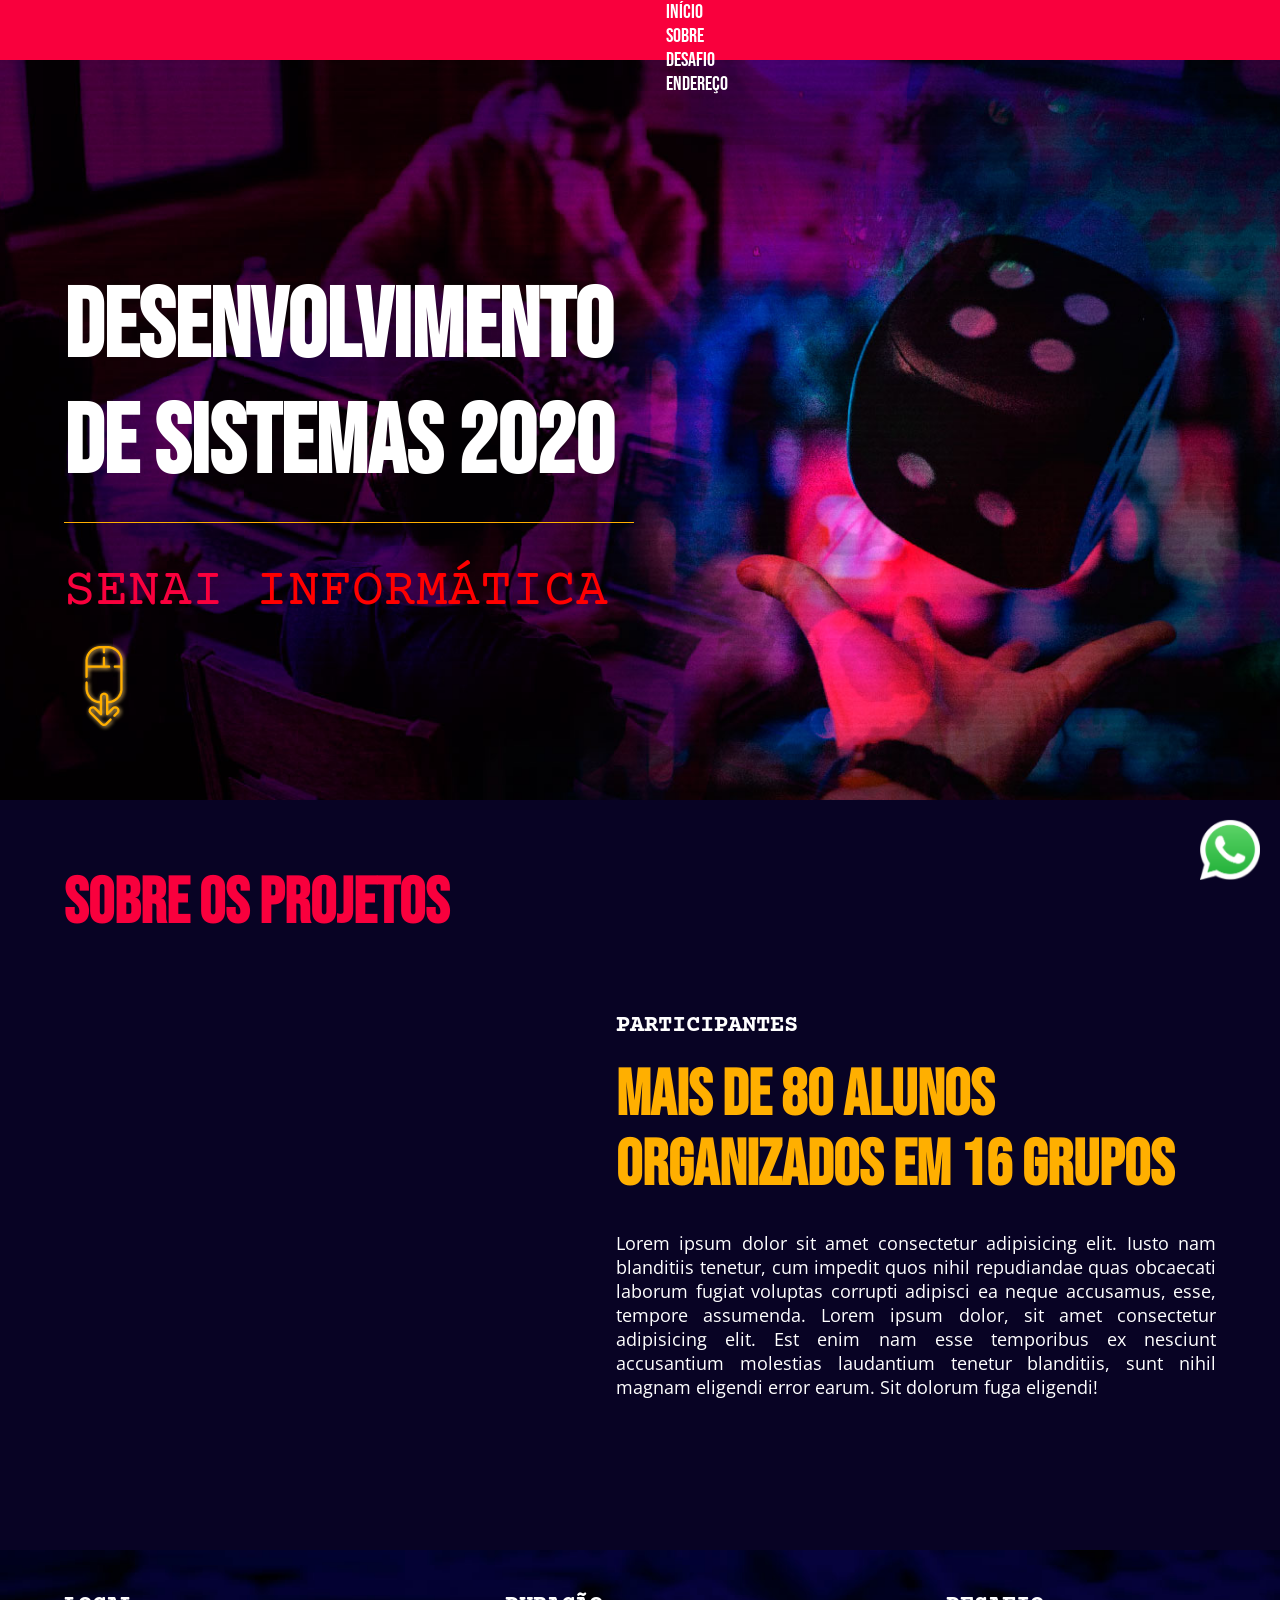
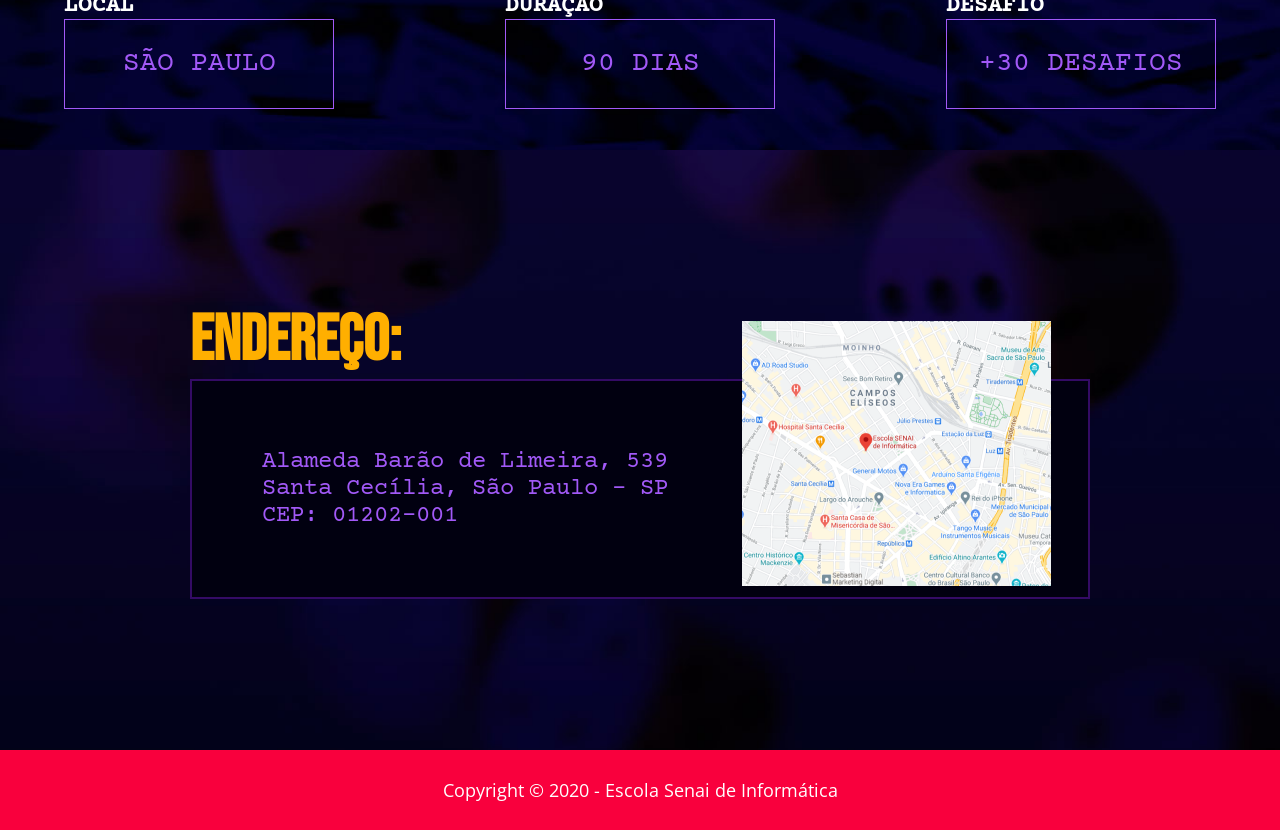
<file: index.html>
<!DOCTYPE html>
<html lang="pt-br">
    <head>
        <meta charset="UTF-8">
        <meta name="viewport" content="width=device-width, initial-scale=1.0">
        <title>Landing Page - Curso de desenvolvimento de sistemas</title>
        <link rel="stylesheet" href="css/style.css">
    </head>
    <body>
        <header class="topo">
                <nav>
                    <ul>
                        <li><a href="#">Início</a></li>
                        <li><a href="#">Sobre</a></li>
                        <li><a href="#">Desafio</a></li>
                        <li><a href="#">Endereço</a></li>
                    </ul>
                </nav>
        </header>
        <!-- Início do Banner -->
        <div class="banner">
            <div class="content alinhamento-inferior">
                <div class="banner_text">
                    <h1>Desenvolvimento <br>de sistemas 2020</h1>
                    <p>SENAI <span>Informática</span></p>
                    <img src="images/mouse-down.png" alt="Mouse com uma seta apontando para baixo">
                </div><!--Fim Banner text-->
            </div><!-- fim content -->
         </div><!-- Fim do Banner -->

         <div class="bk_sobre">
            <section class="sobre">
                    <h2>Sobre os projetos</h2>
                    <div class="conteudo_sobre">
                            <picture>
                                <source media="(max-width: 768px)" srcset="images/reuniao-profissional-trabalho-carreira.png">
                                <source media="(max-width: 1200px)" srcset="images/sobre-2.jpg">
                                <img src="images/imagem-seção-sobre.jpg" alt="Homem apresentando um produto  para um grupo de pessoas.">
                            </picture>

                            <div class="texto_sobre">
                                <h3><span class="tag">Participantes</span><br>mais de 80 alunos organizados em 16 grupos</h3>
                                <p>Lorem ipsum dolor sit amet consectetur adipisicing elit. Iusto nam blanditiis tenetur, cum impedit quos nihil repudiandae quas obcaecati laborum fugiat voluptas corrupti adipisci ea neque accusamus, esse, tempore assumenda. Lorem ipsum dolor, sit amet consectetur adipisicing elit. Est enim nam esse temporibus ex nesciunt accusantium molestias laudantium tenetur blanditiis, sunt nihil magnam eligendi error earum. Sit dolorum fuga eligendi!</p>
                            </div>
                    </div>
            </section>
         </div>
         <div class="bk_info">
             <section class="info">
                 <div class="info_card">
                     <h3>Local</h3>
                     <p>São Paulo</p>
                 </div>
                 <div class="info_card">
                    <h3>Duração</h3>
                    <p>90 Dias</p>
                </div>
                <div class="info_card">
                    <h3>Desafio</h3>
                    <p>+30 Desafios</p>
                </div>
             </section>
         </div>
         <section class="endereco">
            <div class="content alinhando-centro">
                    <div>
                        <h2>Endereço:</h2>
                        <div class="text-endereco">
                            <p>Alameda Barão de Limeira, 539<br>
                                Santa Cecília,  São Paulo - SP<br>
                                CEP: 01202-001
                            </p>
                            <img src="images/mapa.png" alt="Mapa">
                        </div>
                    </div>
            </div>
         </section>
         <footer class="rodape"> 
             <div class="content alinhando-centro">
                 <p>Copyright © 2020 - Escola Senai de Informática</p>
             </div>
         </footer>
         <a href="https://api.whatsapp.com/send?phone=5511985420000" target="_black"><img src="images/WhatsApp-icone-3.png" alt="Envie uma mensagem em nosso ZAP" class="zap"></a>  
    </body>
</html>
</file>
<file: css/style.css>
@import url('https://fonts.googleapis.com/css2?family=Bebas+Neue&family=Courier+Prime:wght@700&family=Open+Sans&display=swap');
*{
    margin: 0;
    padding: 0;
    box-sizing: border-box;
}
.topo{
    width: 100%;/*Define a largura de um elemento*/
    height: 60px;/*Define a Altura de um elemento*/
    background-color: #F9003D;/*Altera a cor de fundo*/
}
.topo nav{
    width: 90%; /* %, vw, em*/
    max-width: 1200px;
    height: 60px;
    /* background-color: #000; */
    margin:auto;
    display: flex;
    justify-content: flex-end;

}
.topo nav a{
    color:white;/*Altera a cor da fonte*/
    text-decoration: none;/*Remove o underline*/
    text-transform: uppercase;
    font-family: 'Bebas Neue', cursive;
    font-size: 20px;
    padding: 17px 50px;

    
}
.topo nav a:hover{
    background-color: #000;
    text-decoration: underline;

}
.topo nav ul{
   width: 90%;
   max-width: 600px;
   height: 60px;
   /* background-color: lime; */
   list-style-type: none;/*Remove os marcadore da lista*/

}
#meusLinks{
    display: flex;
    justify-content: space-around;
    align-items: center;
}
.btnMenu{
    display: none;
}
.banner{
    width: 100%;
    height: 740px;
    background-image: url("../images/imagem-fundo-banner.jpg");
    background-size: cover;
    background-position: bottom;
}
.content{
    width:90%;
    max-width: 1200px;
    height: 100%;
    /* background-color: rgba(204, 204, 204, 0.37); */
    margin:auto;
}
.alinhamento-inferior{
    display: flex;
    align-items: flex-end;
}
.banner_text{
    width: 570px;
    height: 530px;
    /* background-color: blueviolet; */
}
.banner_text h1{
    font-size: 97px;
    font-family: 'Bebas Neue', cursive;
    color:#fff;
    border-bottom: solid 1px #FFAF00;
    padding-bottom: 20px;
}
.banner_text p{
    font-size: 53px;
    color:#F9003D;
    text-transform: uppercase;
    margin-top: 40px;
    margin-bottom: 20px;
    font-family: 'Courier Prime', monospace;
}
.banner_text span{
    color:red;
}

/*Sobre*/

.bk_sobre{
    width: 100%;
    height: 750px;
    background-color: #080324;
}
.sobre{
    width: 90%;
    max-width: 1200px;
    height: 100%;
    margin: 0 auto;
    position: relative;
}
.sobre h2{
    font-size: 64px;
    color: #F9003D;
    font-family: 'Bebas Neue', cursive;
    padding-top: 65px;
    padding-bottom: 65px;
}
.conteudo_sobre{
    display: flex;
    justify-content: space-between;
    
}
.conteudo_sobre img{
    width: 100%;
    max-width: 491px;
    margin-right: 2em;
}
.texto_sobre{
    width: 600px;

}
.texto_sobre h3{
    font-family: 'Bebas Neue', cursive;
    font-size: 64px;
    color: #FFAF00;
    line-height:70px;
    margin-top: -30px;
    margin-bottom: 30px;

}
.tag{
    font-family: 'Courier Prime', monospace;
    font-size: 24px;
    color:#fff;
    text-transform: uppercase;

}
.texto_sobre p{
    font-size: 18px;
    font-family: 'Open Sans', sans-serif;
    color:#fff;
    text-align: justify;
}
.bk_info{
    width: 100%;
    height: 200px;
    background-image: url("../images/imagem-fundo-info.jpg");
    background-size: cover;
}
.info{
    width: 90%;
    max-width: 1200px;
    height: 100%;
    /* background-color: rgba(255, 255, 255, 0.253);s */
    margin: 0 auto;
    font-family: 'Courier Prime', monospace;
    text-transform: uppercase;
    display: flex;
    justify-content: space-between;
    align-items: center;
}
.info_card h3{
    color: #fff;
    font-size: 24px;
}
.info_card p{
    width: 270px;
    font-size: 28px;
    color: #A259F7;
    border: solid 1px #A259F7;
    text-align: center;
    padding: 1em 0;
}
.endereco{
    width: 100%;
    height: 600px;
    background-image: url("../images/imagem-fundo-ranking.jpg");
    background-size: cover;
    background-position: center;
}
.endereco h2{
    font-size: 64px;
    font-family: 'Bebas Neue', cursive;
    color: #FFAF00;
}
.text-endereco{
    width: 900px;
    height: 220px;
    background-color: #010010;
    border:solid 2px #340B65;
    position: relative;
    display: flex;
    align-items: center;
}
.text-endereco p{
    color:#A259F7;
    font-size: 24px;
    margin-left: 70px;
    font-family: 'Courier Prime', monospace;

}
.alinhando-centro{
    display: flex;
    justify-content: center;
    align-items: center;
}
.text-endereco img{
   position: absolute;
   top:-60px;
   left: 550px;
}
.rodape{
    width: 100%;
    height: 80px;
    background-color: #F9003D;
    font-family: 'Open Sans', sans-serif;
    font-size: 18px;
    color:#fff;
}
.zap{
    width: 60px;
    position: fixed;
    bottom: 20px;
    right: 20px;

}
/* Resolução de 768 até 1199 */
@media screen and (max-width: 1199px){
    .topo nav{
        width: 80%;
    }
    .content{
        width: 80%;
    }
    .bk_sobre{
        height: auto;
        padding-bottom: 4em;
    }
    .conteudo_sobre {
        flex-direction: column;
        
    }
    .conteudo_sobre img{
        width: 100%;
        max-width: 600px;
        margin-bottom: 2em;
    }
    .sobre{
        width: 80%;
        display: flex;
        flex-direction: column;
        align-items: center;
    }
    .info_card p{
        width: 220px;
    }
    .endereco{
        height: auto;
        padding: 3em 0;
    }
    .text-endereco{
        width: 100%;
        max-width: 900px;
        height: auto;
        flex-direction: column;
        padding: 2em 2em;
        
    }
    .text-endereco p{
        margin-left: unset;
        margin-bottom: 2em;
    }
    .text-endereco img{
        position: unset;
    } 

}
/* Resolução de 576 até 767 */
@media screen and (max-width: 767px){

    .btnMenu{
        display: block;
    }
    .topo nav{
        width: 100%;
    }
    .topo nav ul{
        width: 100%;
        max-width: 100%;
        height: 350px;
        flex-direction: column;
        position: absolute;
        background-color: #000;
        top:60px;
        left: 0;

    }
    #meusLinks{
        display: none;
    }
    .banner_text h1{
        font-size: 60px;
    }

}
/* Resolução do 375 até 575 */
@media screen and (max-width: 575px){
    .banner_text h1{
        font-size: 50px;
    }
    .banner_text p{
        font-size: 40px;
    }
}
</file>
